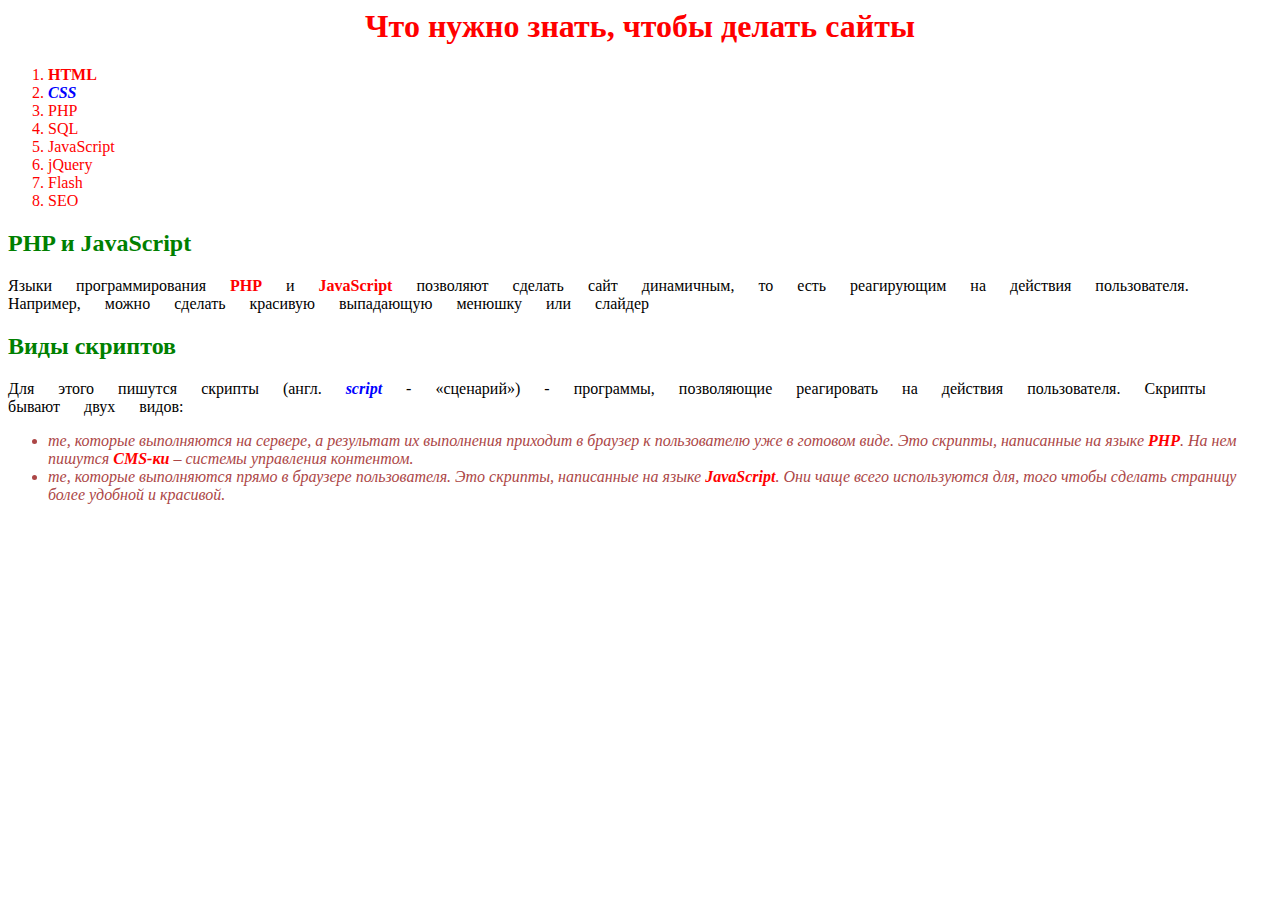
<file: index.html>
<html><head>
	<meta charset="utf-8">
	<title>Сделайте на CSS</title>
	<link rel="stylesheet" href="Untitled-3.css">
</head>
<body>
	<h1 align="center">Что нужно знать, чтобы делать сайты</h1>
	<p>
		</p><ol>
			<li> <b>HTML</b> </li>
			<li> <b></b><i class="CSS">CSS</i></b> </li>
			<li class="red"> PHP </li>
			<li> SQL </li>
			<li> JavaScript </li>
			<li> jQuery </li>
			<li> Flash </li>
			<li> SEO </li>
		</ol>
	<p></p>
	<h2>PHP и JavaScript</h2>
	<p class="spas">
		Языки программирования <b>PHP</b> и <b>JavaScript</b> позволяют сделать сайт 
		динамичным, то есть реагирующим на действия пользователя. 
		Например, можно сделать красивую выпадающую менюшку или слайдер
	</p >
	<h2>Виды скриптов</h2>
	<p class="spas">
		Для этого пишутся скрипты (англ. <i class="CSS">script</i> - «сценарий») - 
		программы, позволяющие реагировать на действия пользователя. 
		Скрипты бывают двух видов: 
		</p><ul>
			<li>
				те, которые выполняются на сервере, 
				а результат их выполнения приходит в браузер к 
				пользователю уже в готовом виде. Это скрипты, 
				написанные на языке <b>PHP</b>. На нем пишутся 
				<b>CMS-ки</b> – системы управления контентом. 
			</li>
			<li>		
				те, которые выполняются прямо в браузере пользователя. 
				Это скрипты, написанные на языке <b>JavaScript</b>. 
				Они чаще всего используются для, того чтобы сделать страницу 
				более удобной и красивой. 
			</li>
		</ul>
	<p></p>

</body></html>
</file>
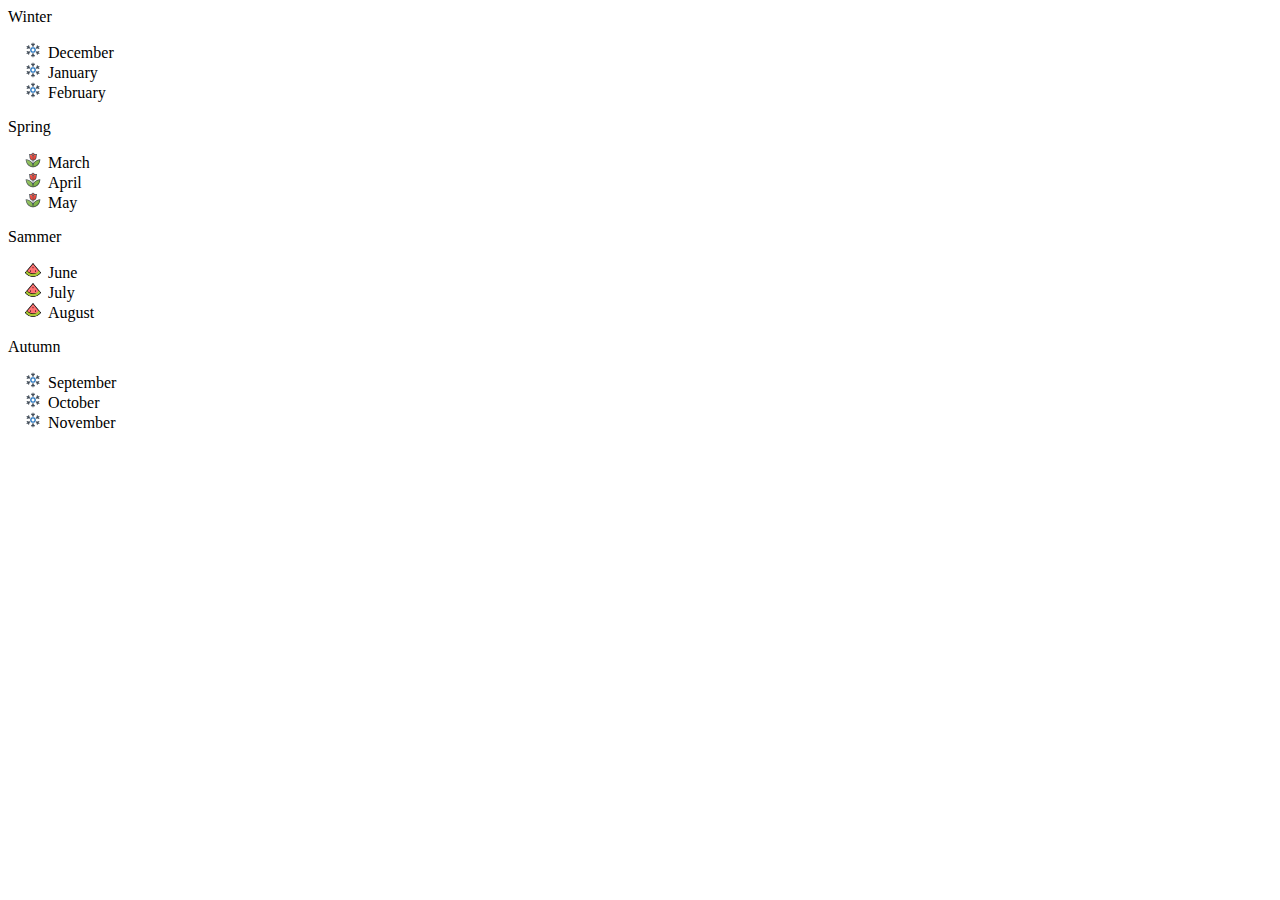
<file: HT 09_06/Task2.html>
<!DOCTYPE html>
<html lang="en">
<head>
    <link rel="stylesheet" href="task2.css">
    <meta charset="UTF-8">
    <meta http-equiv="X-UA-Compatible" content="IE=edge">
    <meta name="viewport" content="width=device-width, initial-scale=1.0">
    <title>Document</title>
</head>
<body>
    Winter
    <ul class="one">
        <li>December</li>
        <li>January</li>
        <li>February</li>
    </ul>
    Spring
    <ul class="two">
        <li>March</li>
        <li>April</li>
        <li>May</li>
    </ul>
    Sammer
    <ul class="three">
    <li>June</li>
    <li>July</li>
    <li>August</li>
    </ul>
    Autumn
    <ul class="for">
    <li>September</li>
    <li>October</li>
    <li>November</li>
    </ul>
</body>
</html>
</file>
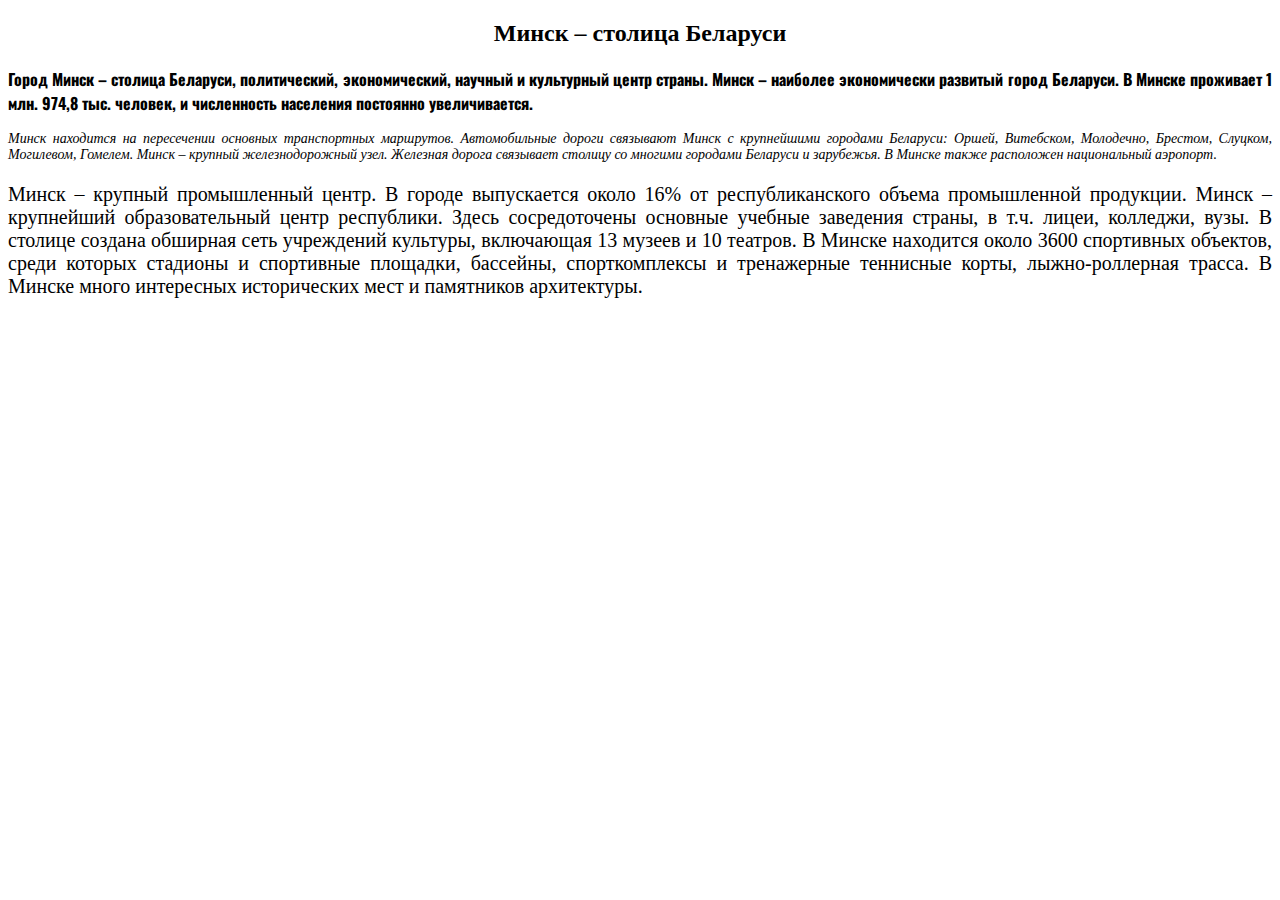
<file: HT/HomeTask3.html>
<!DOCTYPE html>
<html lang="en">
<head>
    <link href="https://fonts.googleapis.com/css2?family=Oswald&display=swap" rel="stylesheet">
    <link rel="stylesheet" href="CSS.css">
    <meta charset="UTF-8">
    <meta http-equiv="X-UA-Compatible" content="IE=edge">
    <meta name="viewport" content="width=device-width, initial-scale=1.0">
    <title>Document</title>
</head>
<body>
    <h2>Минск – столица Беларуси</h2>
    <p class="two">Город Минск – столица Беларуси, политический, экономический, научный и культурный центр страны. Минск –
        наиболее экономически развитый город Беларуси. В Минске проживает 1 млн. 974,8 тыс. человек, и
        численность населения постоянно увеличивается.</p>
        <p class="one" >
            Минск находится на пересечении основных транспортных маршрутов. Автомобильные дороги связывают
Минск с крупнейшими городами Беларуси: Оршей, Витебском, Молодечно, Брестом, Слуцком, Могилевом,
Гомелем. Минск – крупный железнодорожный узел. Железная дорога связывает столицу со многими
городами Беларуси и зарубежья. В Минске также расположен национальный аэропорт.
</p>
<p>
    Минск – крупный промышленный центр. В городе выпускается около 16% от республиканского объема
промышленной продукции. Минск – крупнейший образовательный центр республики. Здесь сосредоточены
основные учебные заведения страны, в т.ч. лицеи, колледжи, вузы. В столице создана обширная сеть
учреждений культуры, включающая 13 музеев и 10 театров. В Минске находится около 3600 спортивных
объектов, среди которых стадионы и спортивные площадки, бассейны, спорткомплексы и тренажерные
теннисные корты, лыжно-роллерная трасса. В Минске много интересных исторических мест и памятников
архитектуры.
</p>
</body>
</html>
</file>
<file: Untitled-3.css>
h1{
    color: red; 
    
}
b{
    color: red;
}
h2{
    color: green;
}
.CSS{
    color: blue;
       font-weight: bold;
}
ul{
    color: rgb(172, 70, 70);
    font-style: italic;
}
ol{
    color: red;
}
.spas{
    word-spacing: 20px;
}
</file>
<file: HT 09_06/task2.css>
.one{
    list-style: url(winter_16.png);
}
.two{
    list-style: url(spring_16.png);
}
.three{
    list-style: url(summer_16.png);
}
.for{
    list-style: url(winter_16.png);
}
</file>
<file: HT/CSS.css>
p{
    text-align: justify;
    font-size: 20px;
}
.two{
    font-weight: bold;
    font-size: 16px;
    font-family: oswald;
}
.one{
    font-style: italic;
    font-size: 14px;
}
h2{
    text-align: center;
}
</file>
